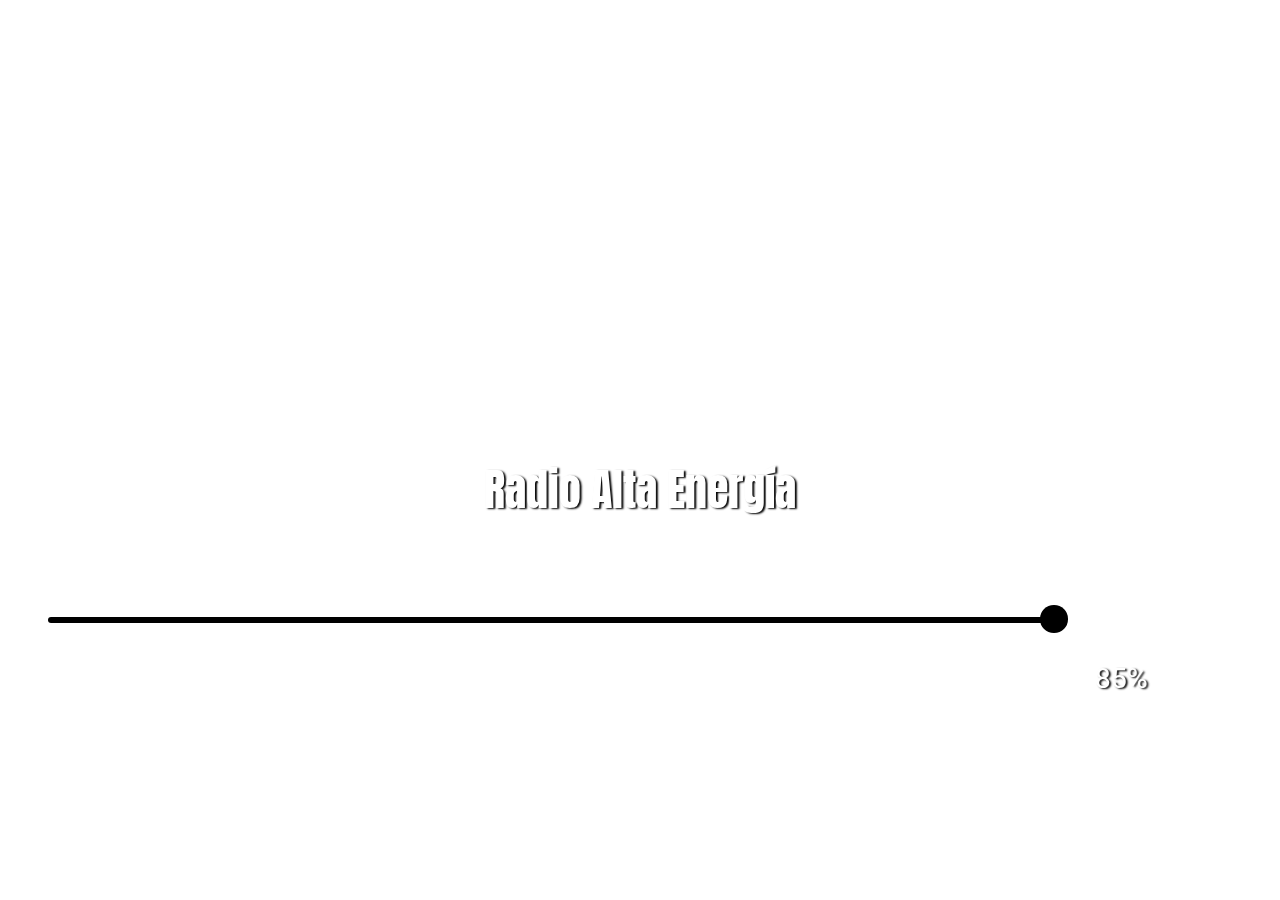
<file: index.html>
﻿
<script src='https://cdnjs.cloudflare.com/ajax/libs/jquery/1.11.1/jquery.min.js'></script>
<script src='lunaradio.js'></script>
<body oncontextmenu="return false" onkeydown="return false"></body>
<div id='lunaradio' style='width:100%;height:100%;text-shadow:black 2px 1px 2px;background:transparent url(); background-size:cover'></div>
<script>
$("#lunaradio").lunaradio({
userinterface: "big", 
backgroundcolor: "transparent",
fontcolor: "#ffffff",
hightlightcolor: "#000000", 
fontname: "Anton", 
googlefont: "Anton&display=swap", 
fontratio: "0.4", 
radioname: "Radio Alta Energía", //nombre de radio
scroll: "true", 
coverimage: "https://i.imgur.com/zX8q4to.png", //link o ruta de logo radio
onlycoverimage: "false", //true para mostrar solo logo radio
coverstyle: "square",
usevisualizer: "", 
visualizertype: "8", 
metadatatechnic: "18fe07917957c289983464588aabddfb", //corsproxy, ownmetadataurl
ownmetadataurl: "https://api.zeno.fm/mounts/metadata/subscribe/z97828369f0uv",
usestreamcorsproxy: "false", //true o false
corsproxy: "",
api_apreton: "", // api.php?url=  usar url local o remota
streamurl: "https://stream.zeno.fm/z97828369f0uv", 
streamtype: "zeno", //shoutcast2, icecast2, zeno, radionomy, radiojar, radioco
icecastmountpoint: "/live",
shoutcastpath: "/stream",
zenoid: "z97828369f0uv",
shoutcastid: "1", 
streamsuffix: "", 
radionomyid: "", 
radionomyapikey: "", 
radiojarid: "",  
radiocoid: "",
itunestoken: "1000lIPN",
metadatainterval: "20000", 
volume: "100",
debug: "false",
autoplay: "true",
visualizeropacity: "1.0",
multicolorvisualizer: "true",
color1: "#00FF00",
color2: "#00FF00",
color3: "#FFFF00",
color4: "#FF0000",
});
</script>
</file>
